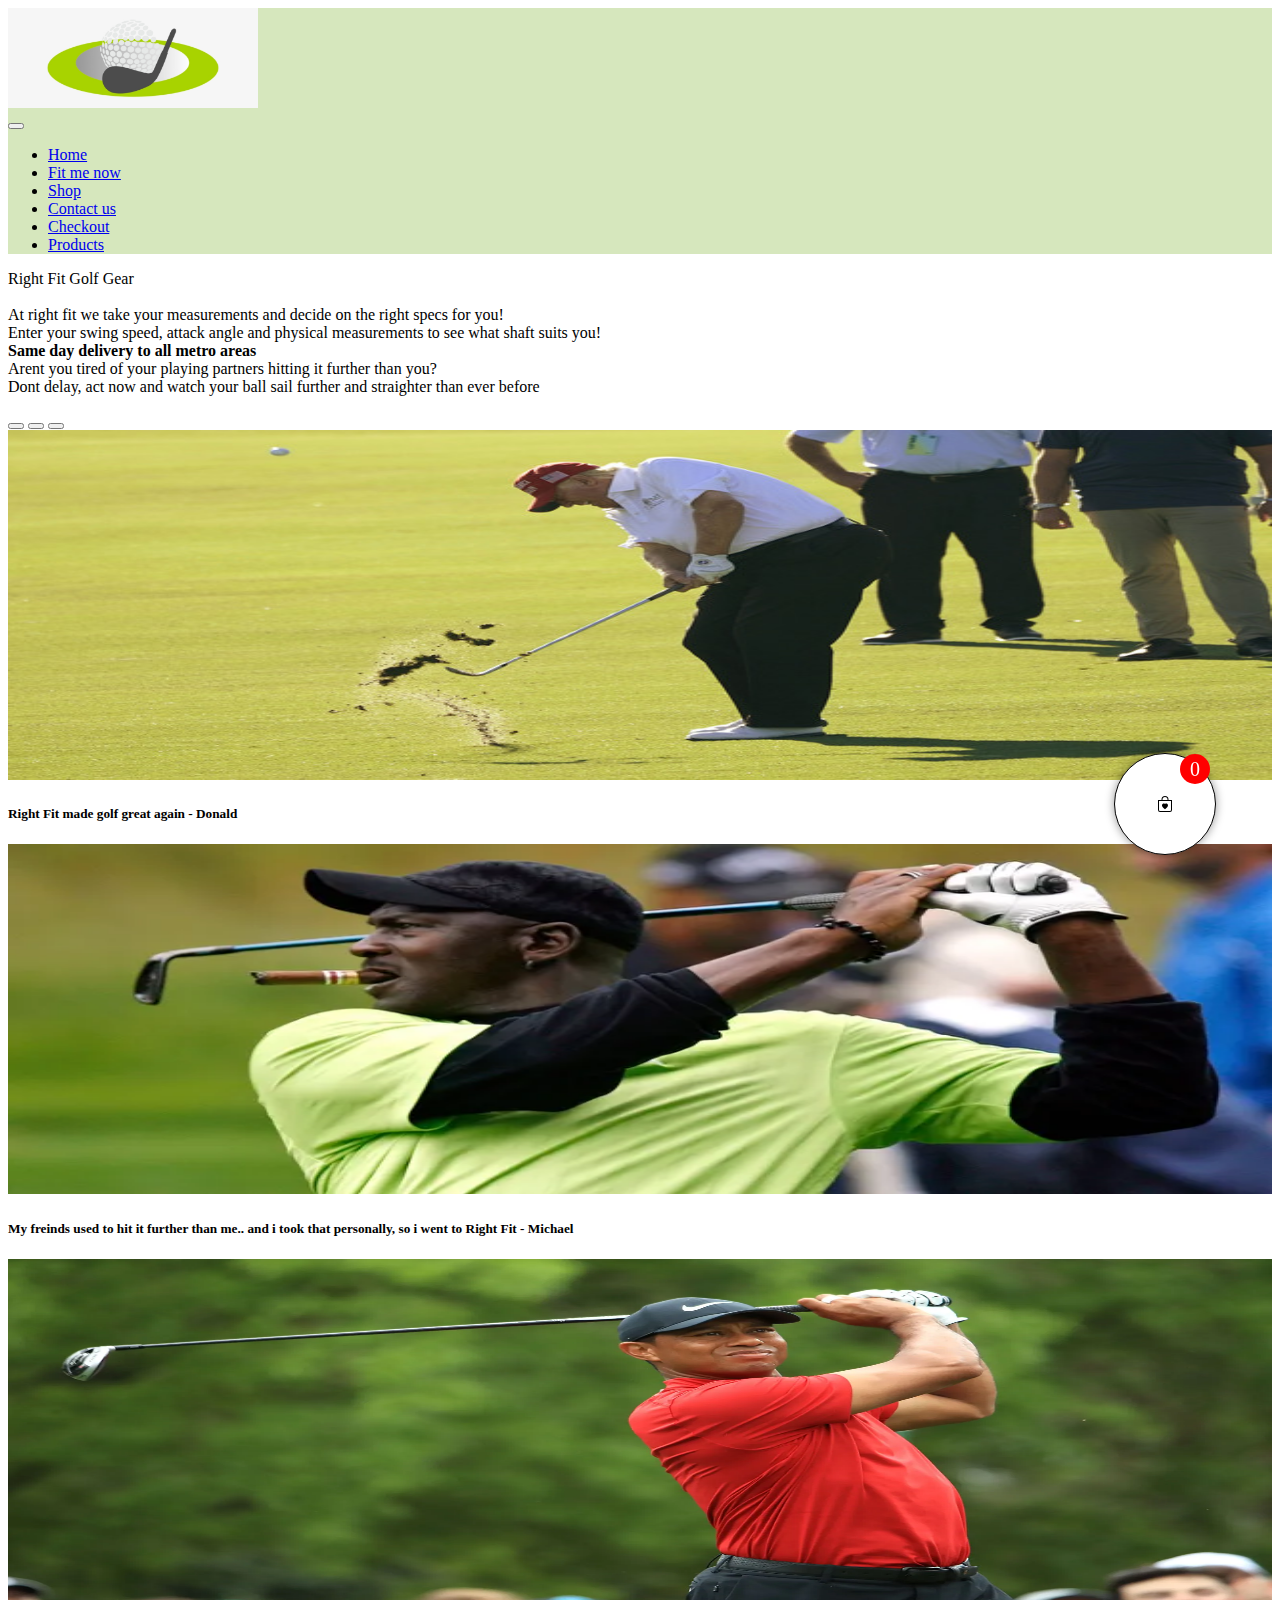
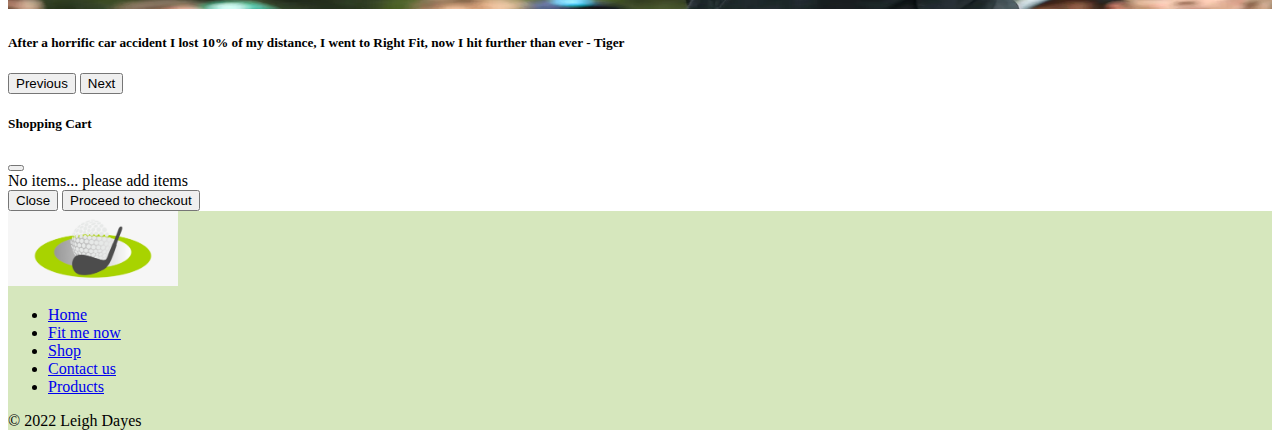
<file: index.html>
<!DOCTYPE html>
<html lang="en">
<head>
    <meta charset="UTF-8">
    <meta http-equiv="X-UA-Compatible" content="IE=edge">
    <meta name="viewport" content="width=device-width, initial-scale=1.0">
    <title>Right Fit Golf Gear</title>
    <link rel="icon" type="image/icon" href="./pics/small.png">
    <link href="https://cdn.jsdelivr.net/npm/bootstrap@5.1.3/dist/css/bootstrap.min.css" 
    rel="stylesheet" integrity="sha384-1BmE4kWBq78iYhFldvKuhfTAU6auU8tT94WrHftjDbrCEXSU1oBoqyl2QvZ6jIW3" crossorigin="anonymous">
    <link rel="stylesheet" href="https://cdn.jsdelivr.net/npm/bootstrap-icons@1.9.1/font/bootstrap-icons.css">
    <!-- Load jQuery from a cdn (cloudflare) -->
    <script src="https://cdnjs.cloudflare.com/ajax/libs/jquery/2.2.2/jquery.min.js"></script>
    <link href="./styles/main.css" rel="stylesheet">
</head>
<body>
    <!-- Navbar -->
    <div id="header"></div>
    <!-- Body Text-->
    <div class="container text-center">
        <p class="row-cols-6 lh-sm p-m-5 m-auto fs-1" id="p">
            Right Fit Golf Gear <br><br>
            <span class="fs-5">
                At right fit we take your measurements and decide on the right specs for you!<br>
                Enter your swing speed, attack angle and physical measurements to see what shaft suits you!<br>
                <strong>Same day delivery to all metro areas</strong> <br>
                Arent you tired of your playing partners hitting it further than you?<br>
                Dont delay, act now and watch your ball sail further and straighter than ever before<br>
            </span>
        </p>
    </div>
    <!-- Carosel -->
    <div class="container d-flex justify-content-center pb-5">
        <div class="col-md-6 col-sm-12">
            <div id="carouselExampleCaptions" class="carousel slide" data-bs-ride="carousel">
                <div class="carousel-indicators">
                    <button type="button" data-bs-target="#carouselExampleCaptions" data-bs-slide-to="0" class="active" aria-current="true" aria-label="Slide 1"></button>
                    <button type="button" data-bs-target="#carouselExampleCaptions" data-bs-slide-to="1" aria-label="Slide 2"></button>
                    <button type="button" data-bs-target="#carouselExampleCaptions" data-bs-slide-to="2" aria-label="Slide 3"></button>
                </div>
                <div class="carousel-inner">
                    <div class="carousel-item active">
                        <img src="./pics/donald.jpeg" class="d-block w-100" alt="...">
                        <div class="carousel-caption d-none d-md-block">
                            <h5>Right Fit made golf great again - Donald</h5>
                        </div>
                    </div>
                    <div class="carousel-item">
                        <img src="./pics/michael.webp" class="d-block w-100" alt="...">
                        <div class="carousel-caption d-none d-md-block">
                            <h5>My freinds used to hit it further than me.. and i took that personally, so i went to Right Fit - Michael</h5>
                        </div>
                    </div>
                    <div class="carousel-item">
                        <img src="./pics/tiger.webp" class="d-block w-100" alt="...">
                        <div class="carousel-caption d-none d-md-block">
                            <h5>After a horrific car accident I lost 10% of my distance, I went to Right Fit, now I hit further than ever - Tiger</h5>
                        </div>
                    </div>
                </div>
                <button class="carousel-control-prev" type="button" data-bs-target="#carouselExampleCaptions" data-bs-slide="prev">
                    <span class="carousel-control-prev-icon" aria-hidden="true"></span>
                    <span class="visually-hidden">Previous</span>
                </button>
                <button class="carousel-control-next" type="button" data-bs-target="#carouselExampleCaptions" data-bs-slide="next">
                    <span class="carousel-control-next-icon" aria-hidden="true"></span>
                    <span class="visually-hidden">Next</span>
                </button>
            </div>
        </div>
    </div>
    <!-- Shopping Cart-->
    <div id="shoppingCart"></div>
    <!-- Footer-->
    <div id="footer"></div>
    <script src="https://cdn.jsdelivr.net/npm/bootstrap@5.1.3/dist/js/bootstrap.bundle.min.js" 
    integrity="sha384-ka7Sk0Gln4gmtz2MlQnikT1wXgYsOg+OMhuP+IlRH9sENBO0LRn5q+8nbTov4+1p" crossorigin="anonymous"></script>
    <!-- setup page-->
    <script src="./scripts/setup.js"></script>
    <!-- shopping cart JS -->
    <script src="./scripts/shop.js"></script>
</body>
</html>
</file>
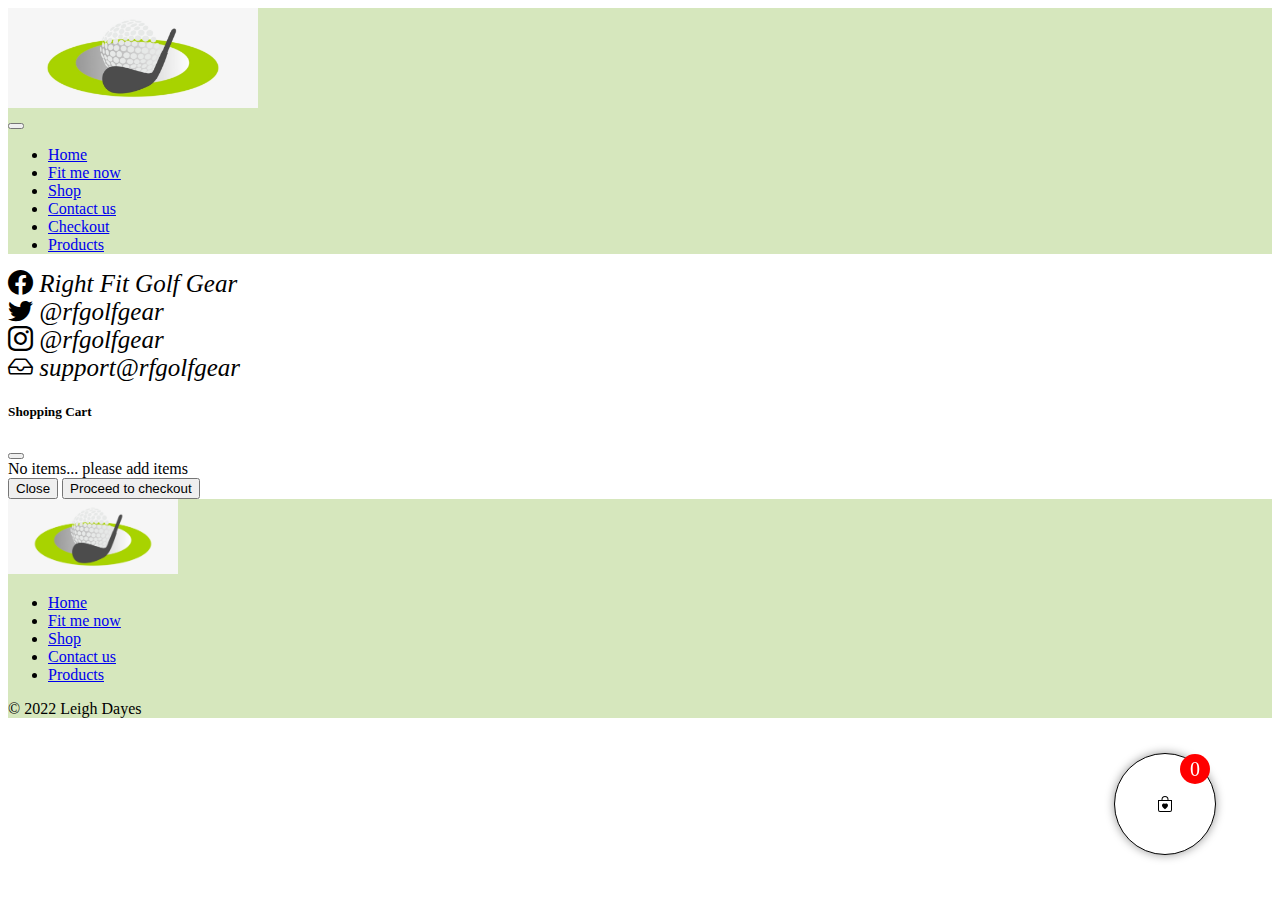
<file: contact.html>
<!DOCTYPE html>
<html lang="en">
<head>
    <meta charset="UTF-8">
    <meta http-equiv="X-UA-Compatible" content="IE=edge">
    <meta name="viewport" content="width=device-width, initial-scale=1.0">
    <title>Right Fit Golf Gear</title>
    <link rel="icon" type="image/icon" href="./pics/small.png">
    <link href="https://cdn.jsdelivr.net/npm/bootstrap@5.1.3/dist/css/bootstrap.min.css" 
    rel="stylesheet" integrity="sha384-1BmE4kWBq78iYhFldvKuhfTAU6auU8tT94WrHftjDbrCEXSU1oBoqyl2QvZ6jIW3" crossorigin="anonymous">
    <!-- Load jQuery from a cdn (cloudflare) -->
    <script src="https://cdnjs.cloudflare.com/ajax/libs/jquery/2.2.2/jquery.min.js"></script>
    <link rel="stylesheet" href="https://cdn.jsdelivr.net/npm/bootstrap-icons@1.9.1/font/bootstrap-icons.css">
    <link href="./styles/main.css" rel="stylesheet">
</head>
<body>
    <!-- Navbar -->
    <div id="header"></div>
    <!-- Contact page -->
    <div class="d-flex justify-content-center pt-2 pt-m-5">
        <i class="bi bi-facebook">  Right Fit Golf Gear</i>
    </div>
    <div class="d-flex justify-content-center pt-2 pt-m-5">
        <i class="bi bi-twitter">  @rfgolfgear</i>
    </div>
    <div class="d-flex justify-content-center pt-2 pt-m-5">
        <i class="bi bi-instagram">  @rfgolfgear</i>
    </div>
    <div class="d-flex justify-content-center pt-2 pt-m-5">
        <i class="bi bi-inbox">  support@rfgolfgear</i>
    </div>
    <!-- Shopping Cart-->
    <div id="shoppingCart"></div>
    <!-- Footer-->
    <div id="footer"></div>
    <script src="https://cdn.jsdelivr.net/npm/bootstrap@5.1.3/dist/js/bootstrap.bundle.min.js" 
    integrity="sha384-ka7Sk0Gln4gmtz2MlQnikT1wXgYsOg+OMhuP+IlRH9sENBO0LRn5q+8nbTov4+1p" crossorigin="anonymous"></script>
    <!-- setup page-->
    <script src="scripts/setup.js"></script>
    <!-- shopping cart JS -->
    <script src="scripts/shop.js"></script>
</body>
</html>
</file>
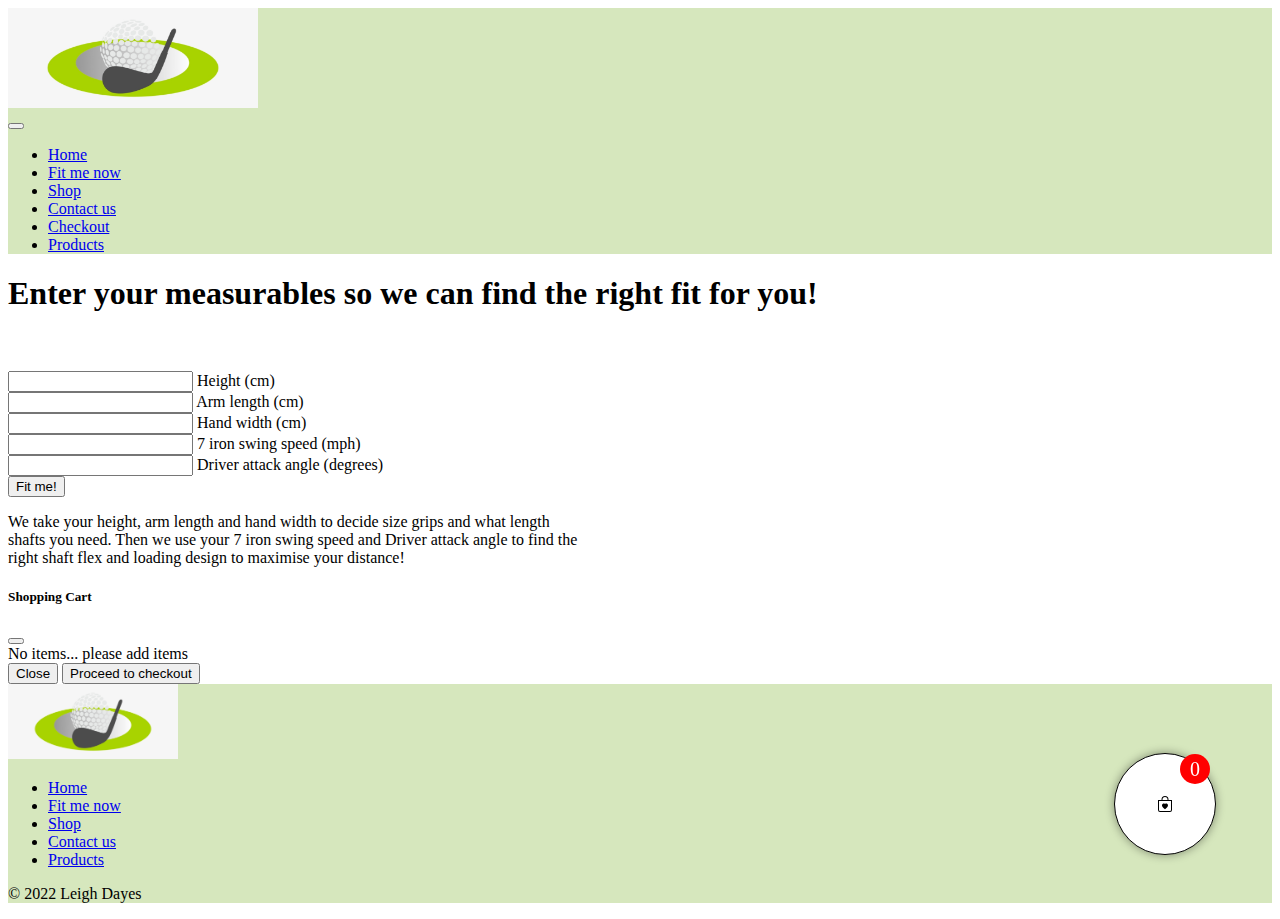
<file: fit.html>
<!DOCTYPE html>
<html lang="en">
<head>
    <meta charset="UTF-8">
    <meta http-equiv="X-UA-Compatible" content="IE=edge">
    <meta name="viewport" content="width=device-width, initial-scale=1.0">
    <title>Right Fit Golf Gear</title>
    <link rel="icon" type="image/icon" href="./pics/small.png">
    <link href="https://cdn.jsdelivr.net/npm/bootstrap@5.1.3/dist/css/bootstrap.min.css" 
    rel="stylesheet" integrity="sha384-1BmE4kWBq78iYhFldvKuhfTAU6auU8tT94WrHftjDbrCEXSU1oBoqyl2QvZ6jIW3" crossorigin="anonymous">
    <!-- Load jQuery from a cdn (cloudflare) -->
    <script src="https://cdnjs.cloudflare.com/ajax/libs/jquery/2.2.2/jquery.min.js"></script>
    <link rel="stylesheet" href="https://cdn.jsdelivr.net/npm/bootstrap-icons@1.9.1/font/bootstrap-icons.css">
    <link href="./styles/main.css" rel="stylesheet">
</head>
<body>
    <!-- Navbar -->
    <div id="header"></div>
    <!-- Fitting form-->
    <div class="container pt-5 m-auto text-center">
        <h1 class="d-flex justify-content-center">Enter your measurables so we can find the right fit for you!<br><br></h1>
        <form id="fitForm">
            <div class="form-floating mb-3">
                <input type="email" class="form-control" id="height">
                <label for="floatingInput">Height (cm)</label>
            </div>
            <div class="form-floating mb-3">
                <input type="email" class="form-control" id="armLength">
                <label for="floatingInput">Arm length (cm)</label>
            </div>
            <div class="form-floating mb-3">
                <input type="email" class="form-control" id="handWidth">
                <label for="floatingInput">Hand width (cm)</label>
            </div>
            <div class="form-floating mb-3">
                <input type="email" class="form-control" id="7iSwingSpeed">
                <label for="floatingInput">7 iron swing speed (mph)</label>
            </div>
            <div class="form-floating mb-3">
                <input type="email" class="form-control" id="driverAttackAngle">
                <label for="floatingInput">Driver attack angle (degrees)</label>
            </div>
            <button type="submit" class="btn btn-primary mb-3" id="fitBtn">Fit me!</button>
        </form>
        <p class="row-cols-6 lh-sm p-m-5 m-auto fs-3">We take your height, arm length and hand width to decide size grips and what length<br>
        shafts you need. Then we use your 7 iron swing speed and Driver attack angle to find the<br>
        right shaft flex and loading design to maximise your distance!</p>
    </div>
    <!-- Shopping Cart-->
    <div id="shoppingCart"></div>
    <!-- Footer-->
    <div id="footer"></div>
    <script src="https://cdn.jsdelivr.net/npm/bootstrap@5.1.3/dist/js/bootstrap.bundle.min.js" 
    integrity="sha384-ka7Sk0Gln4gmtz2MlQnikT1wXgYsOg+OMhuP+IlRH9sENBO0LRn5q+8nbTov4+1p" crossorigin="anonymous"></script>
    <!-- setup page-->
    <script src="./scripts/setup.js"></script>
    <!-- shopping cart JS -->
    <script src="./scripts/shop.js"></script>
    <!-- fit page JS -->
    <script src="./scripts/fit.js"></script>
</body>
</html>
</file>
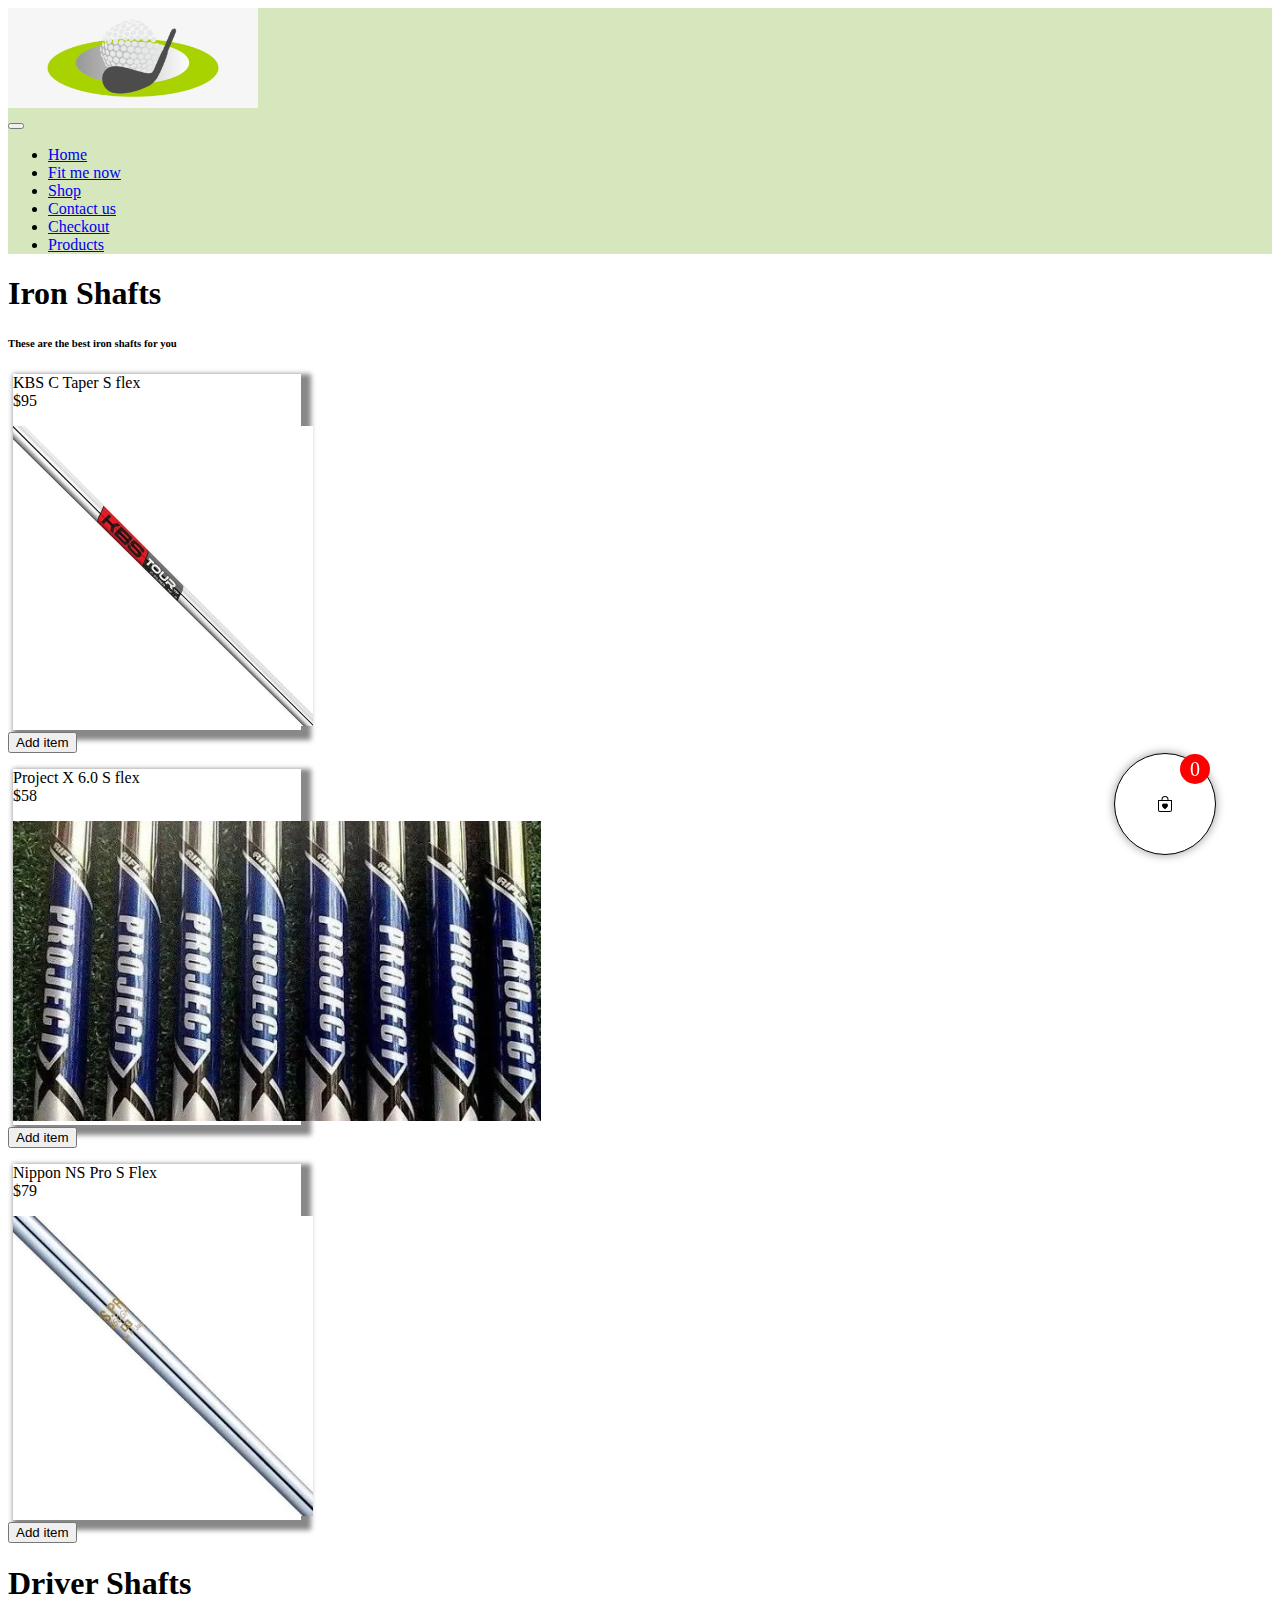
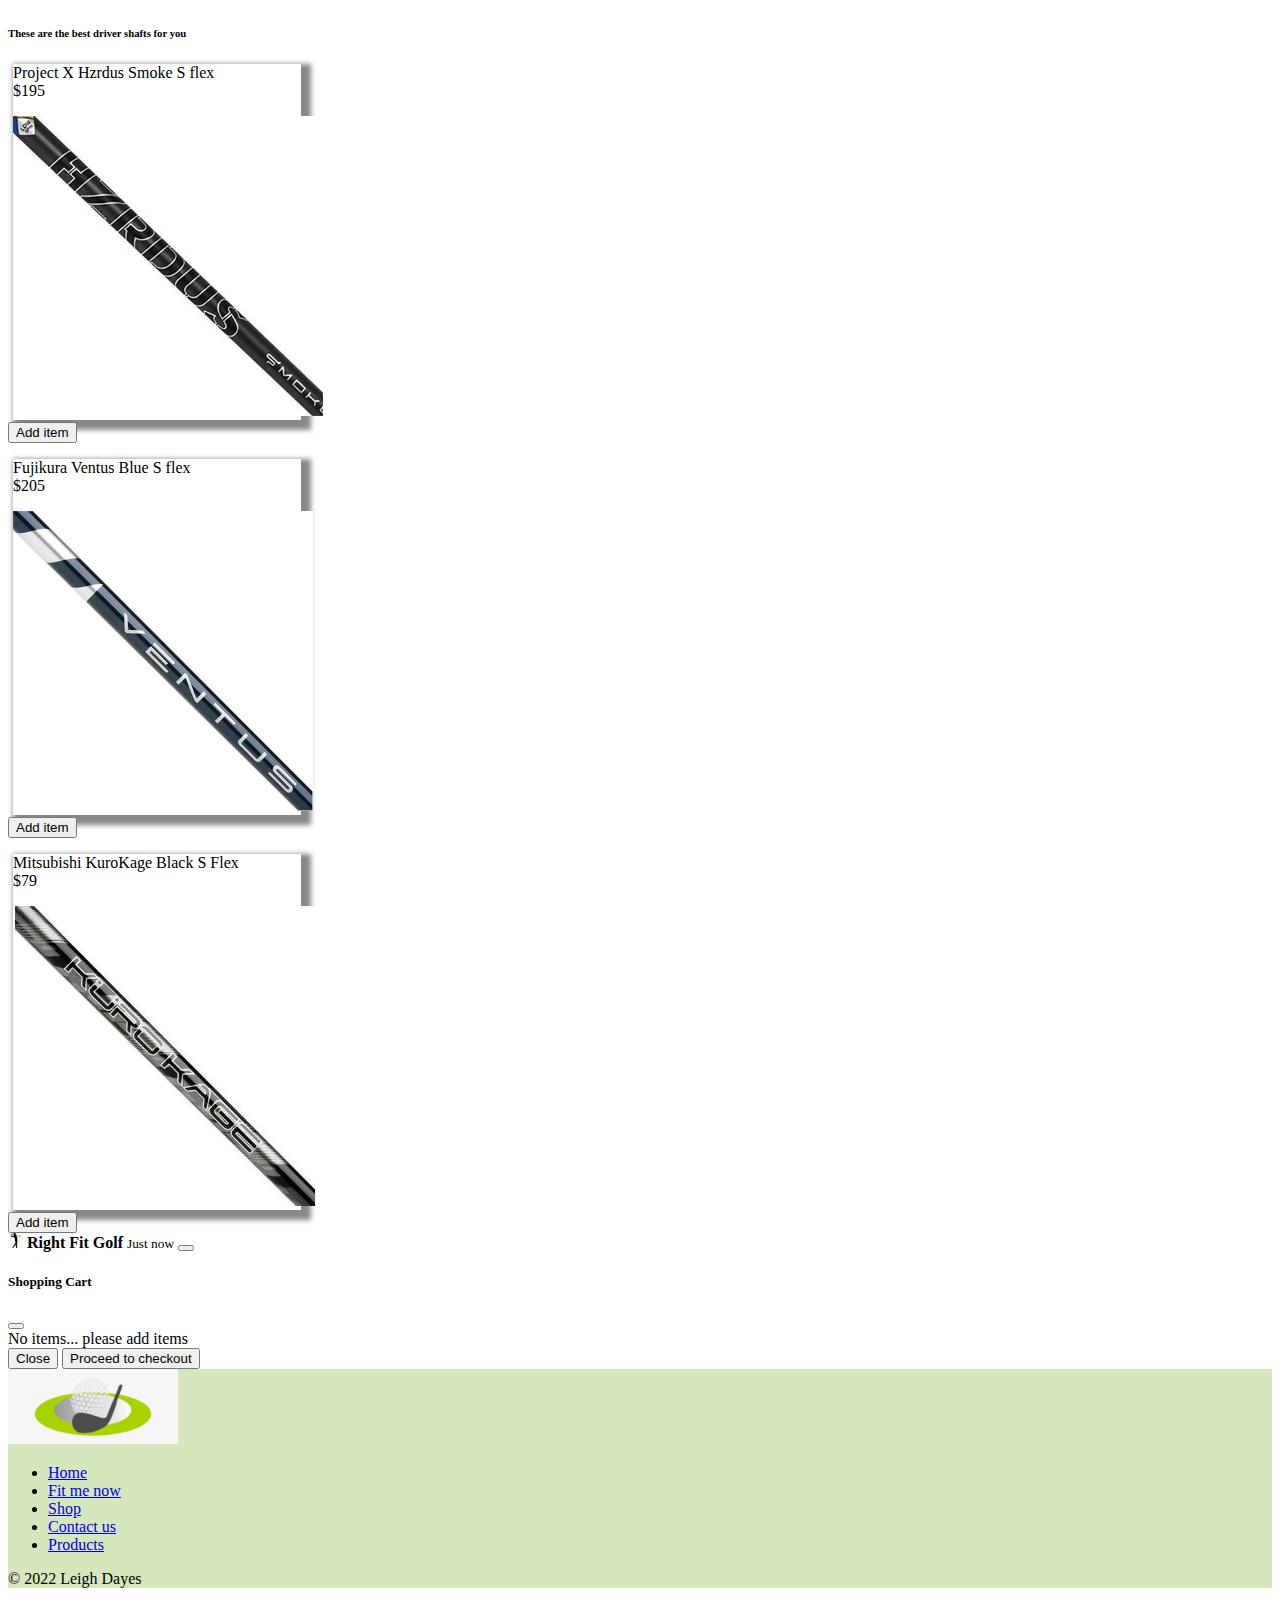
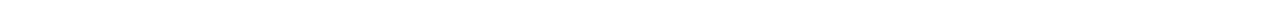
<file: shop.html>
<!DOCTYPE html>
<html lang="en">
<head>
    <meta charset="UTF-8">
    <meta http-equiv="X-UA-Compatible" content="IE=edge">
    <meta name="viewport" content="width=device-width, initial-scale=1.0">
    <title>Right Fit Golf Gear</title>
    <link rel="icon" type="image/icon" href="./pics/small.png">
    <link href="https://cdn.jsdelivr.net/npm/bootstrap@5.1.3/dist/css/bootstrap.min.css" 
    rel="stylesheet" integrity="sha384-1BmE4kWBq78iYhFldvKuhfTAU6auU8tT94WrHftjDbrCEXSU1oBoqyl2QvZ6jIW3" crossorigin="anonymous">
    <!-- Load jQuery from a cdn (cloudflare) -->
    <script src="https://cdnjs.cloudflare.com/ajax/libs/jquery/2.2.2/jquery.min.js"></script>
    <link rel="stylesheet" href="https://cdn.jsdelivr.net/npm/bootstrap-icons@1.9.1/font/bootstrap-icons.css">
    <link href="./styles/main.css" rel="stylesheet">
    <link rel="stylesheet" href="./styles/shop.css">
</head>
<body>
    <!-- Navbar -->
    <div id="header"></div>
    <!-- Cards -->
    <!-- Iron shafts-->
    <div class="container text-center pt-5">
        <h1>Iron Shafts</h1>
        <h6>These are the best iron shafts for you</h6>
        <div class="container d-flex justify-content-evenly border-bottom p-sm-5">
            <div>
                <div class="card">
                    <div class="card-body">
                        <p class="card-text">KBS C Taper S flex<br>$95</p>
                    </div>
                    <img src="./pics/KBStour.webp" class="card-img-top" alt="iron shaft">
                </div>
                <button class="btn btn-primary card-btn mt-3" style="margin-top: 2px;">Add item</button>
            </div>
            <div>
                <div class="card">
                    <div class="card-body">
                        <p class="card-text">Project X 6.0 S flex<br>$58</p>
                    </div>
                    <img src="./pics/projectx.webp" class="card-img-top" alt="iron shaft">
                </div>
                <button class="btn btn-primary card-btn mt-3" style="margin-top: 2px;">Add item</button>
            </div>
            <div>
                <div class="card">
                    <div class="card-body">
                        <p class="card-text">Nippon NS Pro S Flex<br>$79</p>
                    </div>
                    <img src="./pics/nippon.webp" class="card-img-top" alt="iron shaft">
                </div>
                <button class="btn btn-primary card-btn mt-3" style="margin-top: 2px;">Add item</button>
            </div>
        </div>
    </div>
    <!-- Driver Shafts -->
    <div class="container text-center pt-5">
        <h1>Driver Shafts</h1>
        <h6>These are the best driver shafts for you</h6>
        <div class="container d-flex justify-content-evenly border-bottom p-sm-5">
            <div>
                <div class="card">
                    <div class="card-body">
                        <p class="card-text">Project X Hzrdus Smoke S flex<br>$195</p>
                    </div>
                    <img src="./pics/hzrdus.webp" class="card-img-top" alt="driver shaft">
                </div>
                <button class="btn btn-primary card-btn mt-3" style="margin-top: 2px;">Add item</button>
            </div>
            <div>
                <div class="card">
                    <div class="card-body">
                        <p class="card-text">Fujikura Ventus Blue S flex<br>$205</p>
                    </div>
                    <img src="./pics/ventus.webp" class="card-img-top" alt="driver shaft">
                    
                </div>
                <button class="btn btn-primary card-btn mt-3" style="margin-top: 2px;">Add item</button>
            </div>
            <div>
                <div class="card">
                    <div class="card-body">
                        <p class="card-text">Mitsubishi KuroKage Black S Flex<br>$79</p>
                    </div>
                    <img src="./pics/kurokage.webp" class="card-img-top" alt="driver shaft">
                </div>
                <button class="btn btn-primary card-btn mt-3" style="margin-top: 2px;">Add item</button>
            </div>
        </div>
    </div>
    <!-- Toast -->
    <div class="position-fixed top-0 end-0 p-3" style="z-index: 11">
        <div id="liveToast" class="toast" role="alert" aria-live="assertive" aria-atomic="true">
          <div class="toast-header">
            <img src="./pics/small.png" id="toastLogo" class="rounded me-2" alt="logo">
            <strong class="me-auto">Right Fit Golf</strong>
            <small>Just now</small>
            <button type="button" class="btn-close" data-bs-dismiss="toast" aria-label="Close"></button>
          </div>
          <div class="toast-body"></div>
        </div>
    </div>
    <!-- Shopping Cart-->
    <div id="shoppingCart"></div>
    <!-- Footer-->
    <div id="footer"></div>
    
    <script src="https://cdn.jsdelivr.net/npm/bootstrap@5.1.3/dist/js/bootstrap.bundle.min.js" 
    integrity="sha384-ka7Sk0Gln4gmtz2MlQnikT1wXgYsOg+OMhuP+IlRH9sENBO0LRn5q+8nbTov4+1p" crossorigin="anonymous"></script>
    <!-- setup page-->
    <script src="./scripts/setup.js"></script>
    <!-- shopping cart JS -->
    <script src="./scripts/shop.js"></script>
</body>
</html>
</file>
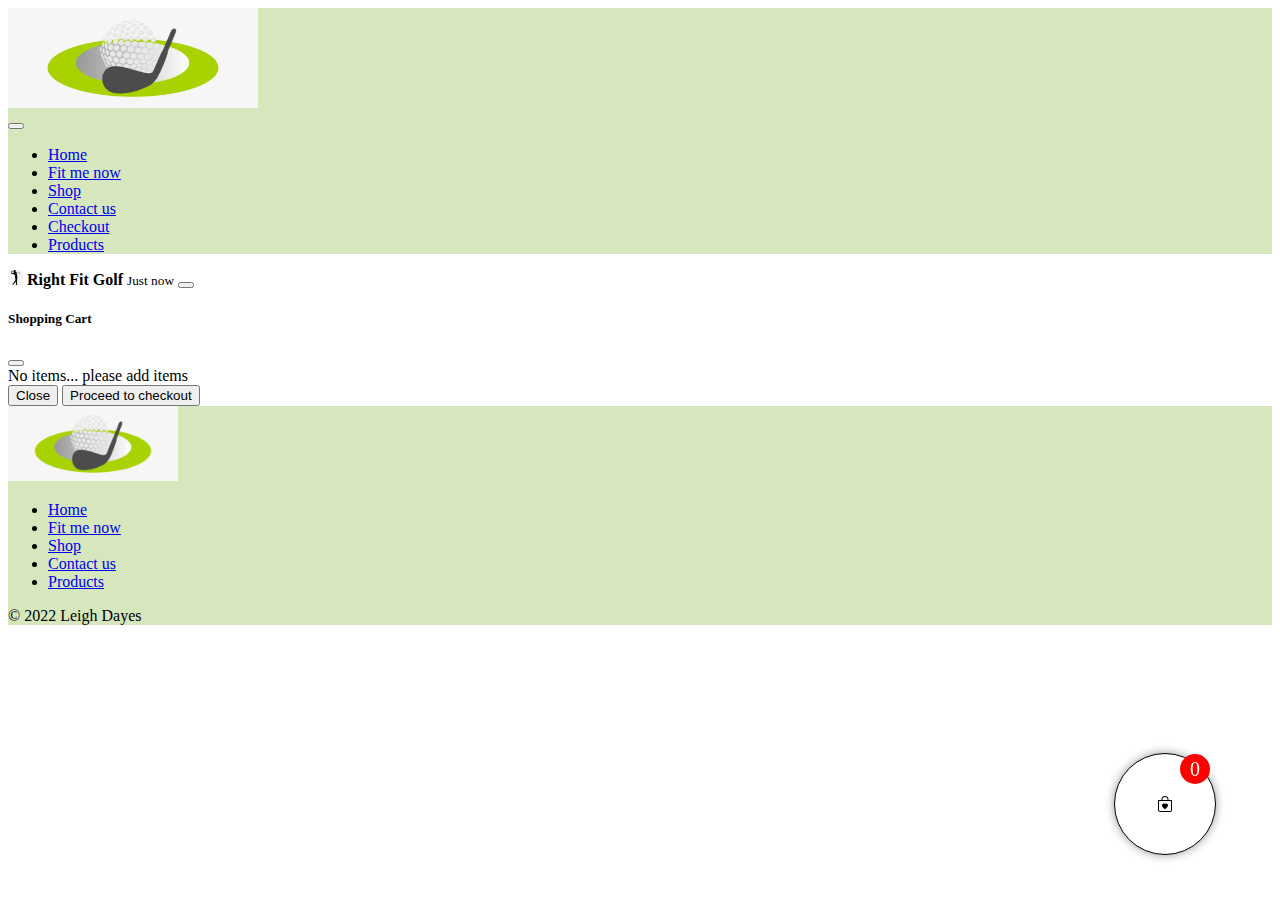
<file: template.html>
<!DOCTYPE html>
<html lang="en">
<head>
    <meta charset="UTF-8">
    <meta http-equiv="X-UA-Compatible" content="IE=edge">
    <meta name="viewport" content="width=device-width, initial-scale=1.0">
    <title>Right Fit Golf Gear</title>
    <link rel="icon" type="image/icon" href="./pics/small.png">
    <link href="https://cdn.jsdelivr.net/npm/bootstrap@5.1.3/dist/css/bootstrap.min.css" 
    rel="stylesheet" integrity="sha384-1BmE4kWBq78iYhFldvKuhfTAU6auU8tT94WrHftjDbrCEXSU1oBoqyl2QvZ6jIW3" crossorigin="anonymous">
    <!-- Load jQuery from a cdn (cloudflare) -->
    <script src="https://cdnjs.cloudflare.com/ajax/libs/jquery/2.2.2/jquery.min.js"></script>
    <link rel="stylesheet" href="https://cdn.jsdelivr.net/npm/bootstrap-icons@1.9.1/font/bootstrap-icons.css">
    <link href="./styles/main.css" rel="stylesheet">
    <link rel="stylesheet" href="./styles/shop.css">
</head>
<body>
    <!-- Navbar -->
    <div id="header"></div>
    
    <!-- Toast -->
    <div class="position-fixed top-0 end-0 p-3" style="z-index: 11">
        <div id="liveToast" class="toast" role="alert" aria-live="assertive" aria-atomic="true">
          <div class="toast-header">
            <img src="./pics/small.png" id="toastLogo" class="rounded me-2" alt="logo">
            <strong class="me-auto">Right Fit Golf</strong>
            <small>Just now</small>
            <button type="button" class="btn-close" data-bs-dismiss="toast" aria-label="Close"></button>
          </div>
          <div class="toast-body"></div>
        </div>
    </div>
    <!-- Shopping Cart-->
    <div id="shoppingCart"></div>
    <!-- Footer-->
    <div id="footer"></div>
    <script src="https://cdn.jsdelivr.net/npm/bootstrap@5.1.3/dist/js/bootstrap.bundle.min.js" 
    integrity="sha384-ka7Sk0Gln4gmtz2MlQnikT1wXgYsOg+OMhuP+IlRH9sENBO0LRn5q+8nbTov4+1p" crossorigin="anonymous"></script>
    <!-- setup page-->
    <script src="./scripts/setup.js"></script>
    <!-- shopping cart JS -->
    <script src="./scripts/shop.js"></script>
</body>
</html>
</file>
<file: styles/main.css>
/*
CSS File

Sections are as follow:

Globals
Header
Footer
Main
Shop
About Us
Contact Us
*/ 


/*                                        
 #     #                                    
 #     # ######   ##   #####  ###### #####  
 #     # #       #  #  #    # #      #    # 
 ####### #####  #    # #    # #####  #    # 
 #     # #      ###### #    # #      #####  
 #     # #      #    # #    # #      #   #  
 #     # ###### #    # #####  ###### #    #    
*/
nav {
  background-color: rgb(174, 207, 124, 0.5);
}
/*                                
 #######                                   
 #        ####   ####  ##### ###### #####  
 #       #    # #    #   #   #      #    # 
 #####   #    # #    #   #   #####  #    # 
 #       #    # #    #   #   #      #####  
 #       #    # #    #   #   #      #   #  
 #        ####   ####    #   ###### #    #    
*/
footer {
  background-color: rgb(174, 207, 124, 0.5);
}                                   
/*                      
 #     #                 
 ##   ##   ##   # #    # 
 # # # #  #  #  # ##   # 
 #  #  # #    # # # #  # 
 #     # ###### # #  # # 
 #     # #    # # #   ## 
 #     # #    # # #    # 
*/
.carousel .carousel-item img {
  height: 350px;
  width: 100%; 
}

/*
  #####                       
 #     # #    #  ####  #####  
 #       #    # #    # #    # 
  #####  ###### #    # #    # 
       # #    # #    # #####  
 #     # #    # #    # #      
  #####  #    #  ####  #       
*/ 
.card {
  width: 18rem;
  margin: 0px 5px;
}                                          
/*
    #                                 #     #        
   # #   #####   ####  #    # #####   #     #  ####  
  #   #  #    # #    # #    #   #     #     # #      
 #     # #####  #    # #    #   #     #     #  ####  
 ####### #    # #    # #    #   #     #     #      # 
 #     # #    # #    # #    #   #     #     # #    # 
 #     # #####   ####   ####    #      #####   ####  
*/

/* 
  #####                                            #     #        
 #     #  ####  #    # #####   ##    ####  #####   #     #  ####  
 #       #    # ##   #   #    #  #  #    #   #     #     # #      
 #       #    # # #  #   #   #    # #        #     #     #  ####  
 #       #    # #  # #   #   ###### #        #     #     #      # 
 #     # #    # #   ##   #   #    # #    #   #     #     # #    # 
  #####   ####  #    #   #   #    #  ####    #      #####   ####  
*/

i {
  font-size: 25px;
}
i:hover {
  font-size: 30px;
}
</file>
<file: styles/shop.css>
.card {
    box-shadow: 5px 5px 5px 5px #888;
}
.card-img-top {
    height: 300px;
}
#toastLogo {
    height: 15px;
    width: auto;
}
.card:hover {
    background-color: blanchedalmond;
}
</file>
